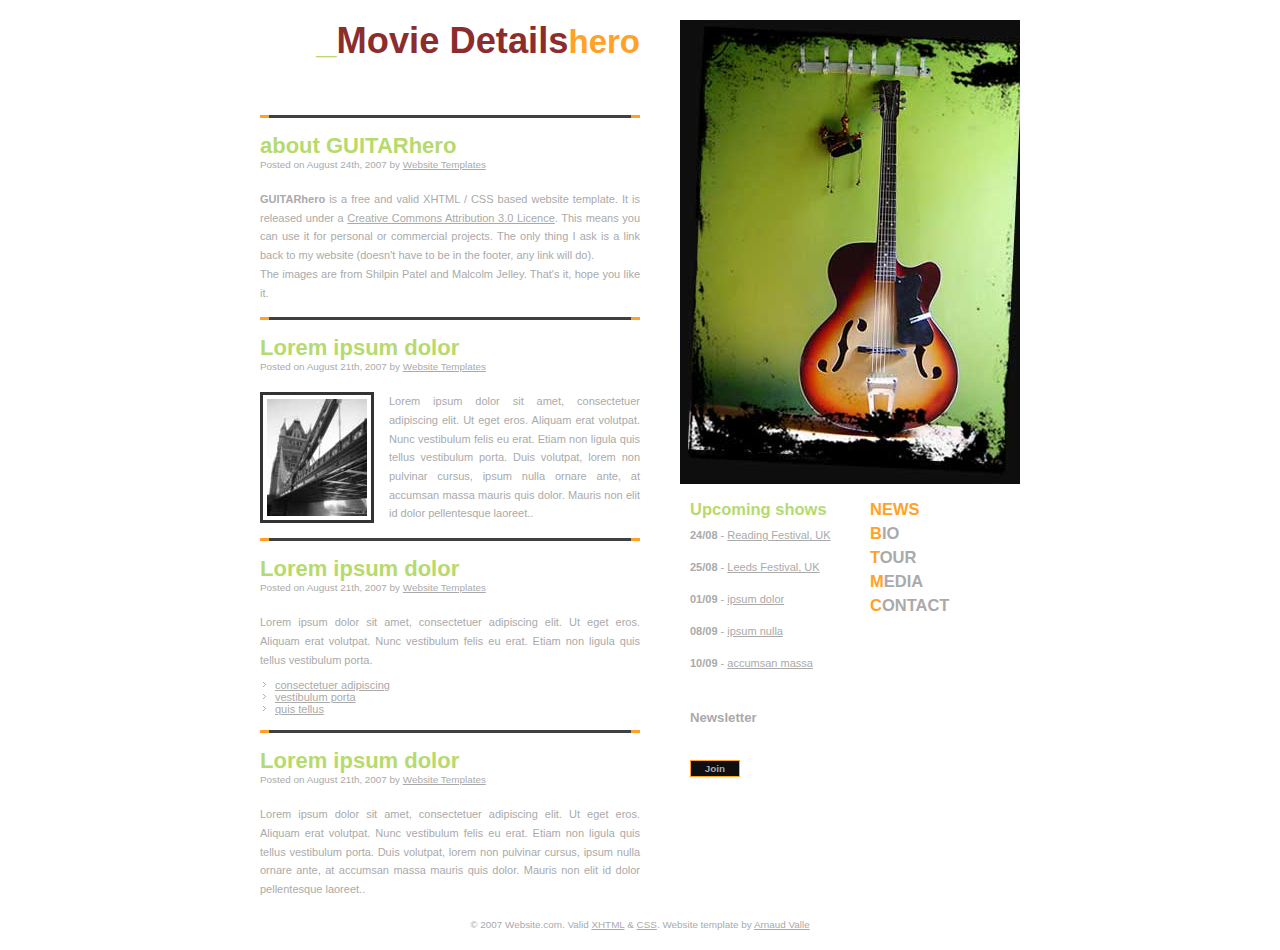
<file: index.html>
<html lang="en-GB" xmlns="http://www.w3.org/1999/xhtml">

<head>
    <title>GUITARhero</title>
    <meta http-equiv="Content-Type" content="text/html; charset=iso-8859-1" />
    <link rel="stylesheet" href="style.css" type="text/css" />
</head>

<body>
    <div id="container">
        <div id="header">
            <h1><span>_Movie Details</span>hero</h1>
        </div>
        <div id="sidebar">
            <div id="nav">
                <ul>
                    <li><a href="#" id="current" accesskey="n">NEWS</a></li>
                    <li><a href="#" accesskey="b">BIO</a></li>
                    <li><a href="#" accesskey="t">TOUR</a></li>
                    <li><a href="#" accesskey="m">MEDIA</a></li>
                    <li><a href="#" accesskey="c">CONTACT</a></li>
                </ul>
            </div>
            <div id="shows">
                <h3>Upcoming shows</h3>
                <ul>
                    <li><strong>24/08</strong> - <a href="#">Reading Festival, UK</a></li>
                    <li><strong>25/08</strong> - <a href="#">Leeds Festival, UK</a></li>
                    <li><strong>01/09</strong> - <a href="#">ipsum dolor</a></li>
                    <li><strong>08/09</strong> - <a href="#">ipsum nulla</a></li>
                    <li><strong>10/09</strong> - <a href="#">accumsan massa</a></li>
                </ul>
                <form method="post" action="#">
                    <fieldset>
                        <label for="newsletter">Newsletter</label>
                        <br />
                        <input type="text" id="newsletter" name="newsletter" />
                        <br />
                        <input type="submit" id="submit" name="submit" class="button" value="Join" />
                    </fieldset>
                </form>
            </div>
        </div>
        <div id="main">
            <div class="divider"></div>
            <h2>about GUITARhero</h2>
            <h3>Posted on August 24th, 2007 by <a href="#">Website Templates</a></h3>
            <p> <strong>GUITARhero</strong> is a free and valid XHTML / CSS based website template. It is released under a <a target="_blank" href="http://creativecommons.org/licenses/by/3.0/">Creative Commons Attribution 3.0 Licence</a>. This means you can
                use it for personal or commercial projects. The only thing I ask is a link back to my website (doesn't have to be in the footer, any link will do). </p>
            <p>The images are from Shilpin Patel and Malcolm Jelley. That's it, hope you like it.</p>
            <div class="divider"></div>
            <h2>Lorem ipsum dolor</h2>
            <h3>Posted on August 21th, 2007 by <a href="#">Website Templates</a></h3>
            <a href="#"><img src="images/london_bridge.jpg" width="100" height="117" alt="" class="alignleft" /></a>
            <p> Lorem ipsum dolor sit amet, consectetuer adipiscing elit. Ut eget eros. Aliquam erat volutpat. Nunc vestibulum felis eu erat. Etiam non ligula quis tellus vestibulum porta. Duis volutpat, lorem non pulvinar cursus, ipsum nulla ornare ante,
                at accumsan massa mauris quis dolor. Mauris non elit id dolor pellentesque laoreet.. </p>
            <div class="divider"></div>
            <h2>Lorem ipsum dolor</h2>
            <h3>Posted on August 21th, 2007 by <a href="#">Website Templates</a></h3>
            <p> Lorem ipsum dolor sit amet, consectetuer adipiscing elit. Ut eget eros. Aliquam erat volutpat. Nunc vestibulum felis eu erat. Etiam non ligula quis tellus vestibulum porta. </p>
            <ul>
                <li><a href="#">consectetuer adipiscing</a></li>
                <li><a href="#">vestibulum porta</a></li>
                <li><a href="#">quis tellus</a></li>
            </ul>
            <div class="divider"></div>
            <h2>Lorem ipsum dolor</h2>
            <h3>Posted on August 21th, 2007 by <a href="#">Website Templates</a></h3>
            <p> Lorem ipsum dolor sit amet, consectetuer adipiscing elit. Ut eget eros. Aliquam erat volutpat. Nunc vestibulum felis eu erat. Etiam non ligula quis tellus vestibulum porta. Duis volutpat, lorem non pulvinar cursus, ipsum nulla ornare ante,
                at accumsan massa mauris quis dolor. Mauris non elit id dolor pellentesque laoreet.. </p>
        </div>
        <div id="footer">
            <p>&copy; 2007 Website.com. Valid <a target="_blank" href="http://validator.w3.org/check?uri=referer">XHTML</a> &amp; <a target="_blank" href="http://jigsaw.w3.org/css-validator/check/referer">CSS</a>. Website template by <a href="http://arnaudvalle.free.fr">Arnaud Valle</a></p>
        </div>
    </div>
</body>

</html>
</file>
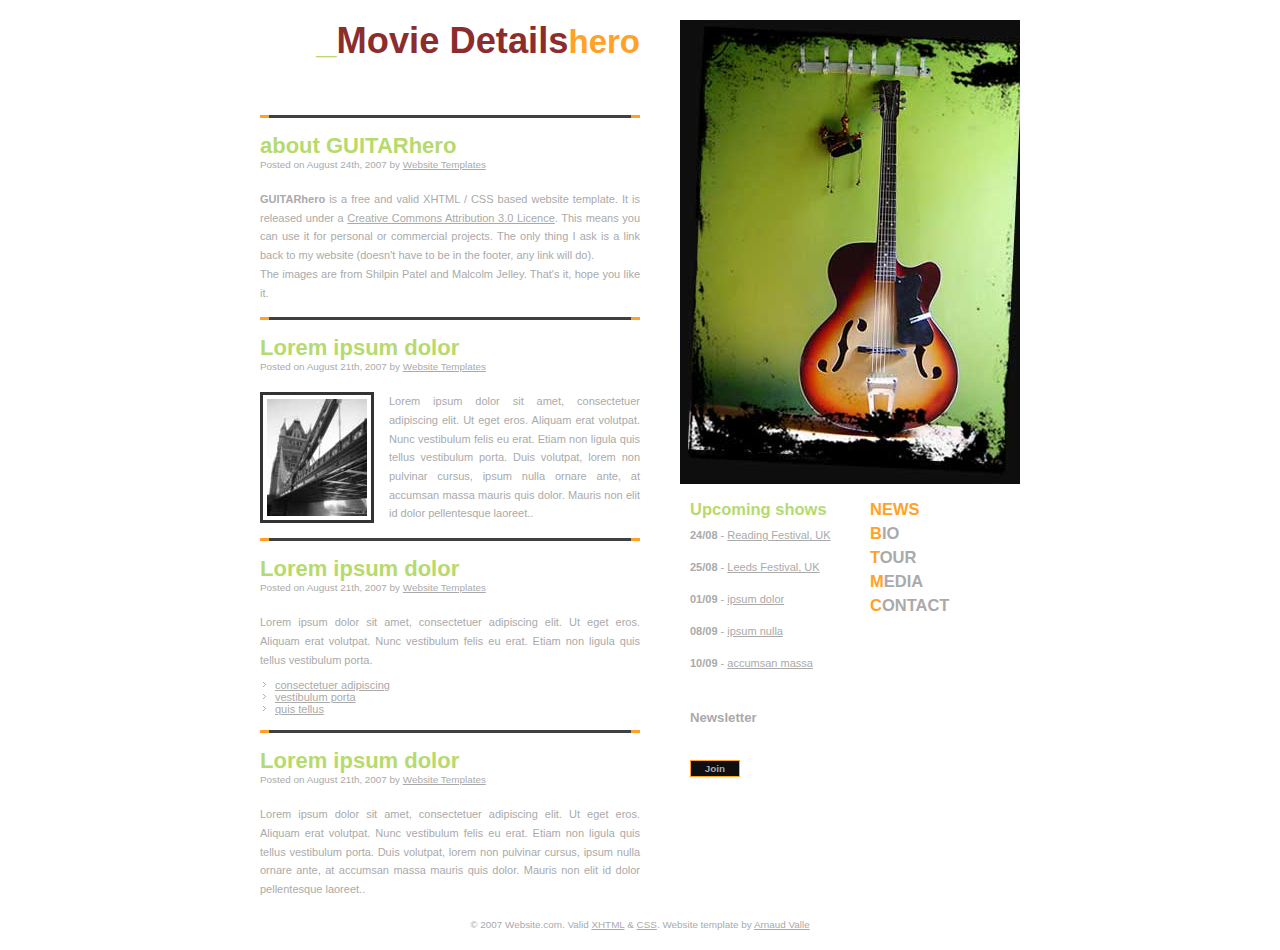
<file: text.html>
<html lang="en-GB" xmlns="http://www.w3.org/1999/xhtml">

<head>
    <title>Movie Details</title>
    <meta http-equiv="Content-Type" content="text/html; charset=iso-8859-1" />
    <link rel="stylesheet" href="style.css" type="text/css" />
</head>

<body>
    <div id="container">
        <div id="header">
            <h1><span>_Movie Details</span>hero</h1>
        </div>
        <div id="sidebar">
            <div id="nav">
                <ul>
                    <li><a href="#" id="current" accesskey="n">NEWS</a></li>
                    <li><a href="#" accesskey="b">BIO</a></li>
                    <li><a href="#" accesskey="t">TOUR</a></li>
                    <li><a href="#" accesskey="m">MEDIA</a></li>
                    <li><a href="#" accesskey="c">CONTACT</a></li>
                </ul>
            </div>
            <div id="shows">
                <h3>Upcoming shows</h3>
                <ul>
                    <li><strong>24/08</strong> - <a href="#">Reading Festival, UK</a></li>
                    <li><strong>25/08</strong> - <a href="#">Leeds Festival, UK</a></li>
                    <li><strong>01/09</strong> - <a href="#">ipsum dolor</a></li>
                    <li><strong>08/09</strong> - <a href="#">ipsum nulla</a></li>
                    <li><strong>10/09</strong> - <a href="#">accumsan massa</a></li>
                </ul>
                <form method="post" action="#">
                    <fieldset>
                        <label for="newsletter">Newsletter</label>
                        <br />
                        <input type="text" id="newsletter" name="newsletter" />
                        <br />
                        <input type="submit" id="submit" name="submit" class="button" value="Join" />
                    </fieldset>
                </form>
            </div>
        </div>
        <div id="main">
            <div class="divider"></div>
            <h2>about GUITARhero</h2>
            <h3>Posted on August 24th, 2007 by <a href="#">Website Templates</a></h3>
            <p> <strong>GUITARhero</strong> is a free and valid XHTML / CSS based website template. It is released under a <a target="_blank" href="http://creativecommons.org/licenses/by/3.0/">Creative Commons Attribution 3.0 Licence</a>. This means you can
                use it for personal or commercial projects. The only thing I ask is a link back to my website (doesn't have to be in the footer, any link will do). </p>
            <p>The images are from Shilpin Patel and Malcolm Jelley. That's it, hope you like it.</p>
            <div class="divider"></div>
            <h2>Lorem ipsum dolor</h2>
            <h3>Posted on August 21th, 2007 by <a href="#">Website Templates</a></h3>
            <a href="#"><img src="images/london_bridge.jpg" width="100" height="117" alt="" class="alignleft" /></a>
            <p> Lorem ipsum dolor sit amet, consectetuer adipiscing elit. Ut eget eros. Aliquam erat volutpat. Nunc vestibulum felis eu erat. Etiam non ligula quis tellus vestibulum porta. Duis volutpat, lorem non pulvinar cursus, ipsum nulla ornare ante,
                at accumsan massa mauris quis dolor. Mauris non elit id dolor pellentesque laoreet.. </p>
            <div class="divider"></div>
            <h2>Lorem ipsum dolor</h2>
            <h3>Posted on August 21th, 2007 by <a href="#">Website Templates</a></h3>
            <p> Lorem ipsum dolor sit amet, consectetuer adipiscing elit. Ut eget eros. Aliquam erat volutpat. Nunc vestibulum felis eu erat. Etiam non ligula quis tellus vestibulum porta. </p>
            <ul>
                <li><a href="#">consectetuer adipiscing</a></li>
                <li><a href="#">vestibulum porta</a></li>
                <li><a href="#">quis tellus</a></li>
            </ul>
            <div class="divider"></div>
            <h2>Lorem ipsum dolor</h2>
            <h3>Posted on August 21th, 2007 by <a href="#">Website Templates</a></h3>
            <p> Lorem ipsum dolor sit amet, consectetuer adipiscing elit. Ut eget eros. Aliquam erat volutpat. Nunc vestibulum felis eu erat. Etiam non ligula quis tellus vestibulum porta. Duis volutpat, lorem non pulvinar cursus, ipsum nulla ornare ante,
                at accumsan massa mauris quis dolor. Mauris non elit id dolor pellentesque laoreet.. </p>
        </div>
        <div id="footer">
            <p>&copy; 2007 Website.com. Valid <a target="_blank" href="http://validator.w3.org/check?uri=referer">XHTML</a> &amp; <a target="_blank" href="http://jigsaw.w3.org/css-validator/check/referer">CSS</a>. Website template by <a href="http://arnaudvalle.free.fr">Arnaud Valle</a></p>
        </div>
    </div>
</body>

</html>
</file>
<file: style.css>
html,
body,
div,
span,
applet,
object,
iframe,
h1,
h2,
h3,
h4,
h5,
h6,
p,
blockquote,
pre,
a,
abbr,
acronym,
address,
big,
cite,
code,
del,
dfn,
em,
font,
img,
ins,
kbd,
q,
s,
samp,
small,
strike,
strong,
sub,
sup,
tt,
var,
dl,
dt,
dd,
ol,
ul,
li,
fieldset,
form,
label,
legend,
table,
caption,
tbody,
tfoot,
thead,
tr,
th,
td {
    margin: 0;
    padding: 0;
    border: 0;
    outline: 0;
    font-weight: inherit;
    font-style: inherit;
    font-size: 100%;
    font-family: inherit;
    vertical-align: baseline;
}

:focus {
    outline: 0;
}

ol,
ul {
    list-style: none;
}

table {
    border-collapse: separate;
    border-spacing: 0;
}

caption,
th,
td {
    text-align: left;
    font-weight: normal;
}

blockquote:before,
blockquote:after,
q:before,
q:after {
    content: "";
}

blockquote,
q {
    quotes: "" "";
}

strong {
    font-weight: bold;
}

body {
    /* background: #0e0f0e url('images/bg.gif') repeat-x bottom; */
    color: #aaa;
    font: normal 68.75% Arial, Helvetica, sans-serif;
}

a {
    color: #aaa;
    text-decoration: underline;
}

a:hover {
    color: #ffa227;
    text-decoration: none;
}

#container {
    width: 760px;
    margin: 0;
    padding: 0;
    margin: 0 auto;
    background: transparent url('images/guitar.jpg') no-repeat 420px 0px;
}


/*-------------------- HEADER --------------------*/

#header {
    clear: both;
    background: transparent;
    height: 80px;
    text-align: right;
}

h1,
h2,
h3,
h4,
h5,
h6 {
    font-family: "Trebuchet MS", Arial, sans-serif;
}

h1 {
    display: block;
    font-size: 300%;
    font-weight: bold;
    padding: 0;
    text-align: right;
    margin: 20px 380px 0 0;
    color: #ffa227;
}

h1 span {
    color: rgb(139, 45, 45);
    display: inline;
    font-size: 110%;
    font-family: Verdana, sans-serif;
}

h1:first-letter,
h2,
#sidebar h3 {
    color: #b6da6e;
}

h2 {
    font-size: 200%;
    font-weight: bold;
}

h3 {
    font-size: 150%;
}


/*--------------------SIDEBAR --------------------*/

#sidebar {
    float: right;
    width: 340px;
    margin: 400px 0 0 0;
}

#sidebar h3 {
    font-weight: bold;
}

#nav {
    float: right;
    text-align: left;
    width: 150px;
    padding: 0;
}

#nav li {
    display: block;
    margin: 0;
    padding: 0px;
    font-weight: bold;
}

#nav li a {
    font: bold 150% "Trebuchet MS", sans-serif;
    display: block;
    text-decoration: none;
    padding: 0 0 5px 0;
}

#nav li a:first-letter {
    color: #ffa227;
}

#current {
    color: #ffa227;
}


/*--------------------SHOWS --------------------*/

#shows {
    float: right;
    width: 170px;
    margin-right: 10px;
}

#shows ul {
    margin-bottom: 20px;
}

#shows ul li {
    padding: 10px 0 10px 0;
}

form {
    background: transparent;
    width: 170px;
    margin-top: 0;
    padding-top: 1em;
}

fieldset {
    border: 0;
    padding: 0;
    margin: 0;
    width: 170px;
}

input,
.button {
    font-size: 90%;
}

label,
input {
    float: left;
    display: block;
    margin-bottom: 10px;
}

label {
    width: 100px;
    text-align: left;
    padding-right: 0px;
    font-size: 120%;
    font-weight: bold;
}

input {
    width: 100px;
    border: 1px solid #fff;
}

br {
    clear: both;
}


/*-------------------- MAIN CONTENT --------------------*/

#main {
    background: transparent;
    float: left;
    width: 380px;
    padding: 0;
    margin: 0;
}

#main h3 {
    font-size: 90%;
    margin-bottom: 20px;
    font-weight: normal;
}

#main p {
    text-align: justify;
    line-height: 1.7em;
    font-size: 100%;
}

#main ul {
    list-style-image: url('images/arrow.gif');
    list-style-position: inside;
    margin-top: 10px;
}

.divider {
    clear: both;
    background: transparent url('images/divider.gif') no-repeat;
    height: 3px;
    margin: 15px 0;
}

input.button {
    width: 50px;
    color: #aaa;
    background: #0e0f0e;
    font-weight: bold;
    border: 1px solid #ffa227;
    padding: 2px;
}

img.alignright {
    padding: 4px;
    margin: 0 0 2px 15px;
    display: inline;
    border: 0;
}

img.alignleft {
    padding: 4px;
    margin: 0 15px 2px 0;
    display: inline;
    border: 0;
}

img.centered {
    display: block;
    margin-left: auto;
    margin-right: auto;
    border: 0;
}

.alignright {
    float: right;
}

.alignleft {
    float: left
}

a img.alignleft,
a img.alignright,
a img.centered {
    border: 3px solid #333;
}

a:hover img.alignleft,
a img.alignright,
a img.centered {
    border: 3px solid #ffa227;
}


/*-------------------- FOOTER --------------------*/

#footer {
    clear: both;
    text-align: center;
}

#footer p {
    font-size: 90%;
    padding: 20px 0;
}
</file>
